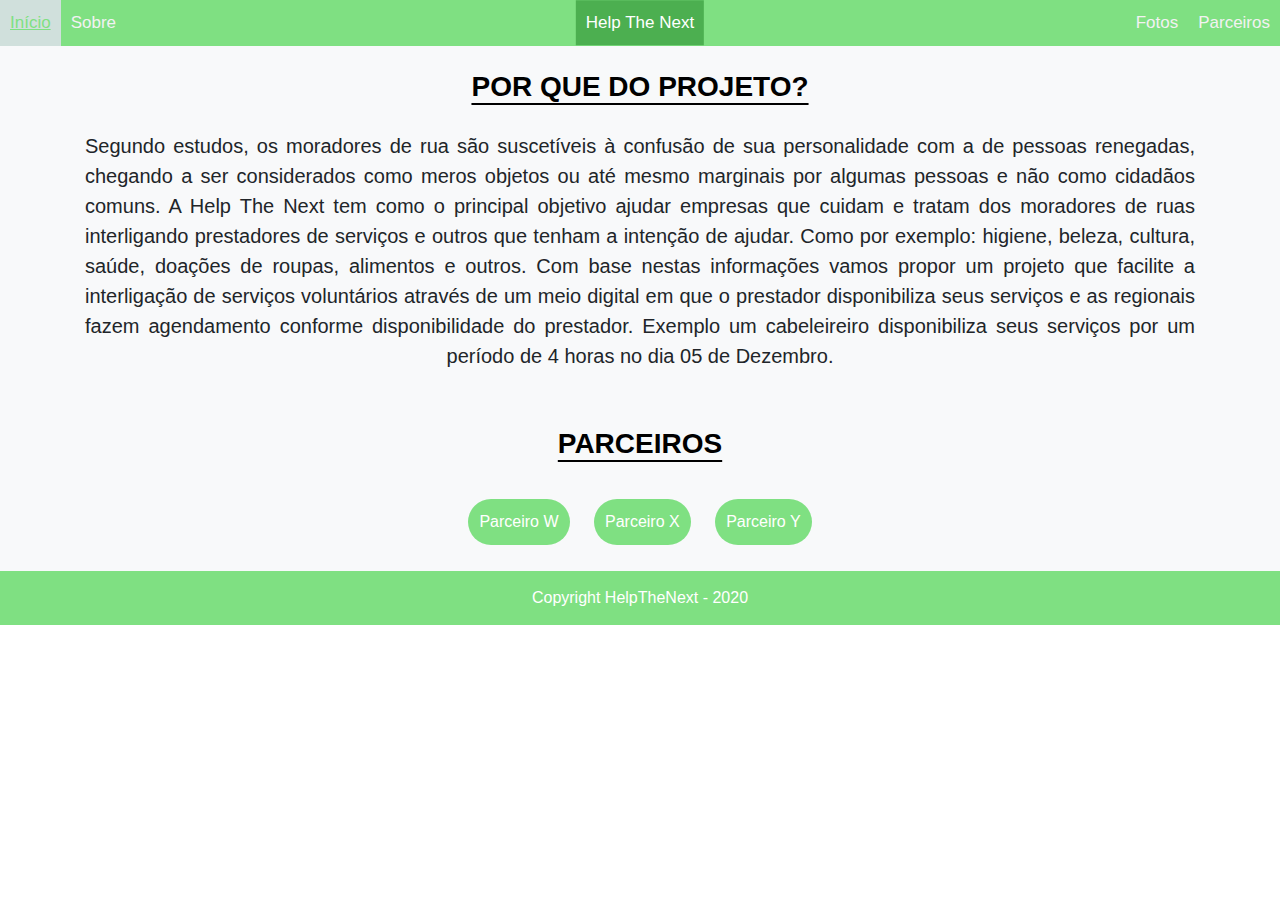
<file: index.html>
<!DOCTYPE html>
<html lang="pt-br">
    <link rel="shortcut icon" href="fotos\icon7.png" />
<head>
    <meta charset="UTF-8">
    <meta name="viewport" content="width=device-width, initial-scale=1.0">
    <title>Help The Next</title>
    <link rel="stylesheet" href="https://maxcdn.bootstrapcdn.com/bootstrap/4.0.0/css/bootstrap.min.css"
        integrity="sha384-Gn5384xqQ1aoWXA+058RXPxPg6fy4IWvTNh0E263XmFcJlSAwiGgFAW/dAiS6JXm" crossorigin="anonymous">
    <script src="https://code.jquery.com/jquery-3.2.1.slim.min.js"
        integrity="sha384-KJ3o2DKtIkvYIK3UENzmM7KCkRr/rE9/Qpg6aAZGJwFDMVNA/GpGFF93hXpG5KkN" crossorigin="anonymous">
        </script>
    <script src="https://cdnjs.cloudflare.com/ajax/libs/popper.js/1.12.9/umd/popper.min.js"
        integrity="sha384-ApNbgh9B+Y1QKtv3Rn7W3mgPxhU9K/ScQsAP7hUibX39j7fakFPskvXusvfa0b4Q" crossorigin="anonymous">
        </script>
    <script src="https://maxcdn.bootstrapcdn.com/bootstrap/4.0.0/js/bootstrap.min.js"
        integrity="sha384-JZR6Spejh4U02d8jOt6vLEHfe/JQGiRRSQQxSfFWpi1MquVdAyjUar5+76PVCmYl" crossorigin="anonymous">
        </script>

    <link rel="stylesheet" href="estilo.css" />
</head>
    <body>
<div class="topnav">
    <div class="topnav-centered">
      <a href="index.html" class="active">Help The Next</a>
    </div>
    
    <a href="index.html">Início</a>
    <a href="sobre.html">Sobre</a>

    <div class="topnav-right">
      <a href="fotos.html">Fotos</a>
      <a href="parceiros.html">Parceiros</a>
    </div>
  </div>
  <section Id="projetos">
    <div class="album py-4 bg-light">
        <div class="container">
            <h3 class="text-center jumbotron-heading titulosVerdes">Por que do projeto?</h3>
                         <blockquote class="blockquote Justificado">
                <p>Segundo estudos, os moradores de rua são suscetíveis à confusão de sua personalidade com a de pessoas renegadas, chegando a ser considerados como meros objetos ou até mesmo marginais por algumas pessoas e não como cidadãos comuns.
                    A Help The Next tem como o principal objetivo ajudar empresas que cuidam e tratam dos moradores de ruas interligando prestadores de serviços e outros que tenham a intenção de ajudar.
                    Como por exemplo: higiene, beleza, cultura, saúde, doações de roupas, alimentos e outros. Com base nestas informações vamos propor um projeto que facilite a interligação de serviços voluntários através de um meio digital em que o prestador disponibiliza seus serviços e as regionais fazem agendamento conforme disponibilidade do prestador.
                    Exemplo um cabeleireiro disponibiliza seus serviços por um período de 4 horas no dia 05 de Dezembro.</blockquote>
                </p>
        
        
        </div>
    </div>
</section>
<section Id="Parceiros">
    <div class="album py-3 bg-light">
        <div class="container">
            <h3 class="text-center jumbotron-heading titulosVerdes">Parceiros</h3>
                <div class="top"> 
                    <center>
                    <a href="parceiros.html"><button class="btn">Parceiro W</button></a>
                    <a href="parceiros.html"><button class="btn">Parceiro X</button></a>
                    <a href="parceiros.html"><button class="btn">Parceiro Y</button></a>                   
                    </center>
                </div>  
        </div>
    </div>
</section>
<footer class="text-center" style="background-color:#7fe082;padding:0px; margin:0px">
    <p style="margin:0px;padding-top:15px;padding-bottom:15px;color:white !important">Copyright HelpTheNext - 2020
    </p>
</footer>
</body>
</html>
</file>
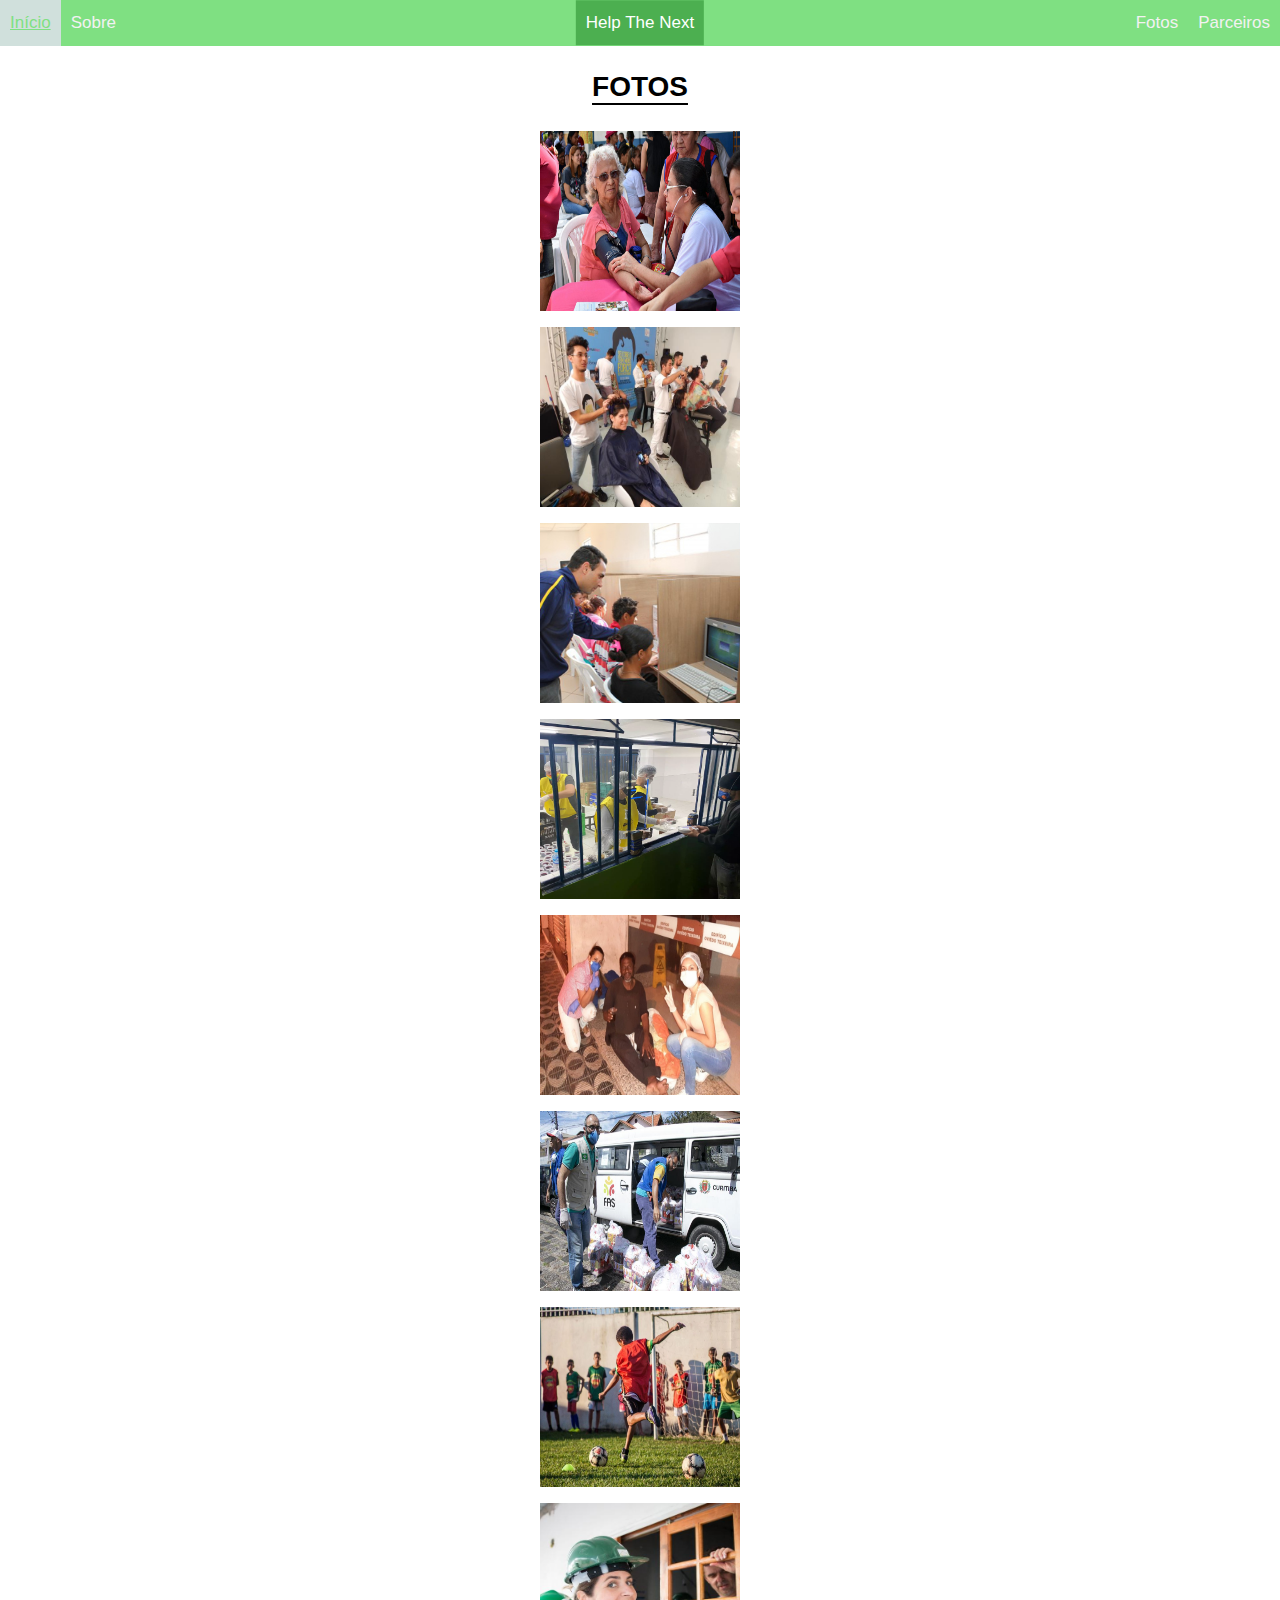
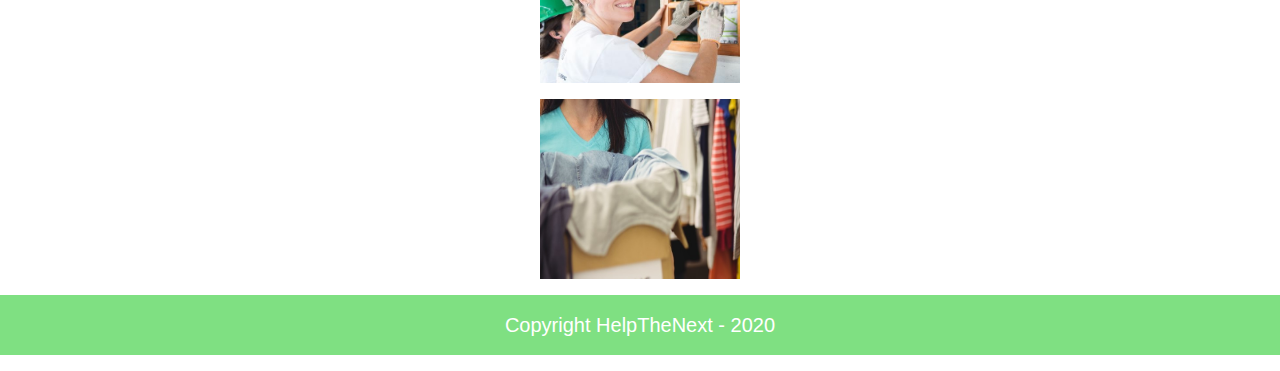
<file: fotos.html>
<!DOCTYPE html>
<html lang="pt-br">
    <link rel="shortcut icon" href="fotos\icon7.png" />
<head>
    <meta charset="UTF-8">
    <meta name="viewport" content="width=device-width, initial-scale=1.0">
    <title>Help The Next</title>
    <link rel="stylesheet" href="https://maxcdn.bootstrapcdn.com/bootstrap/4.0.0/css/bootstrap.min.css"
        integrity="sha384-Gn5384xqQ1aoWXA+058RXPxPg6fy4IWvTNh0E263XmFcJlSAwiGgFAW/dAiS6JXm" crossorigin="anonymous">
    <script src="https://code.jquery.com/jquery-3.2.1.slim.min.js"
        integrity="sha384-KJ3o2DKtIkvYIK3UENzmM7KCkRr/rE9/Qpg6aAZGJwFDMVNA/GpGFF93hXpG5KkN" crossorigin="anonymous">
        </script>
    <script src="https://cdnjs.cloudflare.com/ajax/libs/popper.js/1.12.9/umd/popper.min.js"
        integrity="sha384-ApNbgh9B+Y1QKtv3Rn7W3mgPxhU9K/ScQsAP7hUibX39j7fakFPskvXusvfa0b4Q" crossorigin="anonymous">
        </script>
    <script src="https://maxcdn.bootstrapcdn.com/bootstrap/4.0.0/js/bootstrap.min.js"
        integrity="sha384-JZR6Spejh4U02d8jOt6vLEHfe/JQGiRRSQQxSfFWpi1MquVdAyjUar5+76PVCmYl" crossorigin="anonymous">
        </script>
    <link rel="stylesheet" href="estilo.css" />
</head>
    <body>
<div class="topnav">
    <div class="topnav-centered">
      <a href="index.html" class="active">Help The Next</a>
    </div>
    
    <a href="index.html">Início</a>
    <a href="sobre.html">Sobre</a>

    <div class="topnav-right">
      <a href="fotos.html">Fotos</a>
      <a href="parceiros.html">Parceiros</a>
    </div>
  </div>
<br>

  <h3 class="text-center jumbotron-heading titulosVerdes">FOTOS</h3>
                         <blockquote class="blockquote Justificado">

  

    <div class="figure">
        <p><img class=scaled src="fotos\img1.jpg" alt="foto1" > </p>
        <p><img class=scaled src="fotos\img2.jpg" alt="foto2"></p>
        <p><img class=scaled src="fotos\img3.jpg" alt="foto3"></p>
        <p><img class=scaled src="fotos\img4.jpg" alt="foto4"></p>
        <p><img class=scaled src="fotos\img5.jpg" alt="foto5"></p>
        <p><img class=scaled src="fotos\img6.jpg" alt="foto6"></p>
        <p><img class=scaled src="fotos\img7.jpg" alt="foto7"></p>
        <p><img class=scaled src="fotos\img8.jpg" alt="foto8"></p>
        <p><img class=scaled src="fotos\img9.jpg" alt="foto9"></p>

    
    </div>

    <footer class="text-center" style="background-color:#7fe082;padding:0px; margin:0px">
        <p style="margin:0px;padding-top:15px;padding-bottom:15px;color:white !important">Copyright HelpTheNext - 2020
        </p>
    </footer>

</body>
</html>
</file>
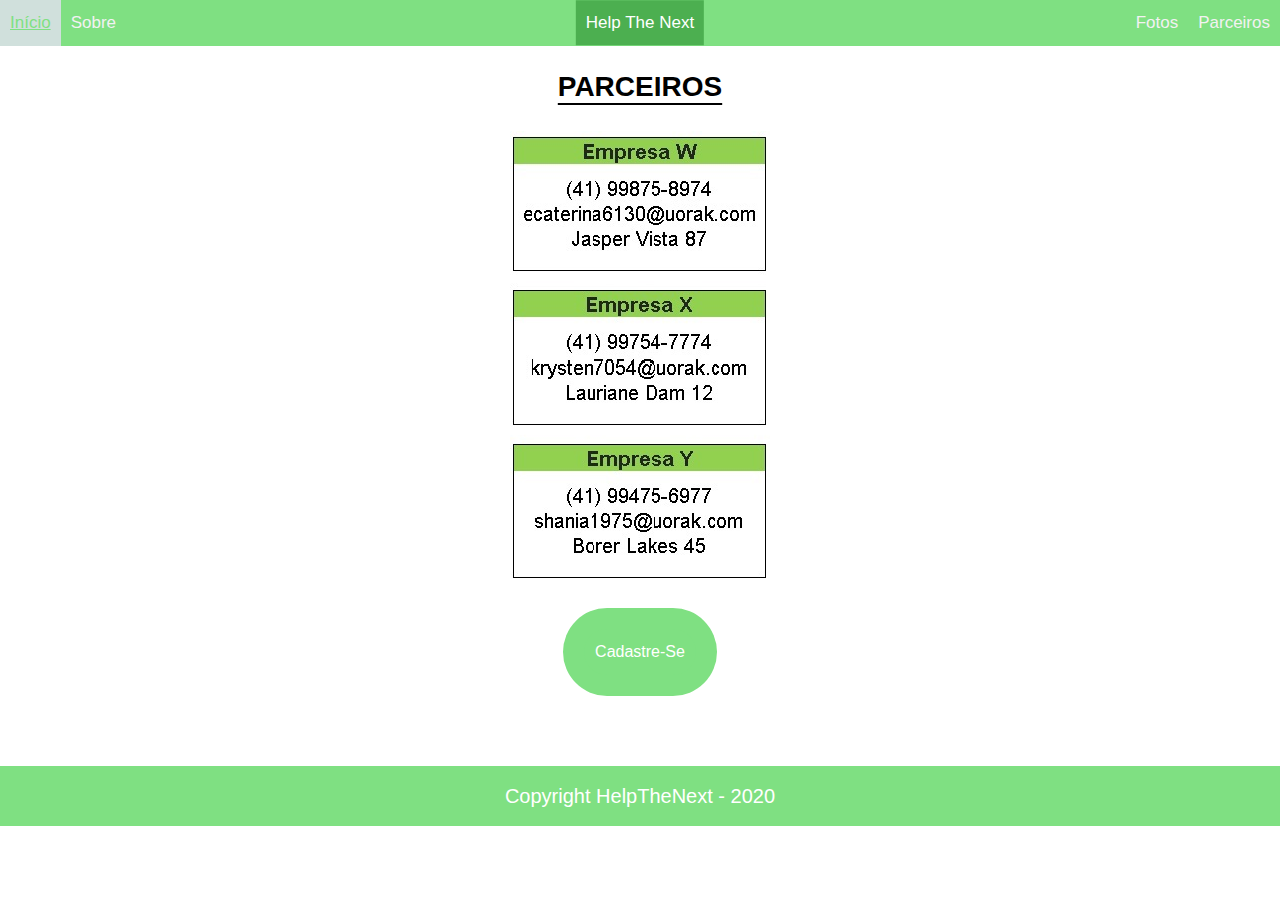
<file: parceiros.html>
<!DOCTYPE html>
<html lang="pt-br">
    <link rel="shortcut icon" href="fotos\icon7.png" />
<head>
    <meta charset="UTF-8">
    <meta name="viewport" content="width=device-width, initial-scale=1.0">
    <title>Help The Next</title>
    <link rel="stylesheet" href="https://maxcdn.bootstrapcdn.com/bootstrap/4.0.0/css/bootstrap.min.css"
        integrity="sha384-Gn5384xqQ1aoWXA+058RXPxPg6fy4IWvTNh0E263XmFcJlSAwiGgFAW/dAiS6JXm" crossorigin="anonymous">
    <script src="https://code.jquery.com/jquery-3.2.1.slim.min.js"
        integrity="sha384-KJ3o2DKtIkvYIK3UENzmM7KCkRr/rE9/Qpg6aAZGJwFDMVNA/GpGFF93hXpG5KkN" crossorigin="anonymous">
        </script>
    <script src="https://cdnjs.cloudflare.com/ajax/libs/popper.js/1.12.9/umd/popper.min.js"
        integrity="sha384-ApNbgh9B+Y1QKtv3Rn7W3mgPxhU9K/ScQsAP7hUibX39j7fakFPskvXusvfa0b4Q" crossorigin="anonymous">
        </script>
    <script src="https://maxcdn.bootstrapcdn.com/bootstrap/4.0.0/js/bootstrap.min.js"
        integrity="sha384-JZR6Spejh4U02d8jOt6vLEHfe/JQGiRRSQQxSfFWpi1MquVdAyjUar5+76PVCmYl" crossorigin="anonymous">
        </script>
    <link rel="stylesheet" href="estilo.css" />
</head>
    <body>
<div class="topnav">
    <div class="topnav-centered">
      <a href="index.html" class="active">Help The Next</a>
    </div>
    
    <a href="index.html">Início</a>
    <a href="sobre.html">Sobre</a>

    <div class="topnav-right">
      <a href="fotos.html">Fotos</a>
      <a href="parceiros.html">Parceiros</a>
    </div>
  </div>
<br>

  <h3 class="text-center jumbotron-heading titulosVerdes">PARCEIROS</h3>
                         <blockquote class="blockquote Justificado">

                            <div>
                                <p><img src="fotos\empresas.jpeg" alt="empresa1" ></p>    
                                
                            </div>
                        
                        
                        
                                <a class=btn href="https://docs.google.com/forms/d/1c89yfHUW3QuyPteAl-nEdOu1x14OMajvHK_kSATv4hs/viewform?edit_requested=true" target="_blank" ><button class="btn"> Cadastre-Se </button> </a>
                        <br> <br> <br>
                        
                        </div>
                                </div>

    

    <footer class="text-center" style="background-color:#7fe082;padding:0px; margin:0px">
        <p style="margin:0px;padding-top:15px;padding-bottom:15px;color:white !important">Copyright HelpTheNext - 2020
        </p>
    </footer>

</body>
</html>
</file>
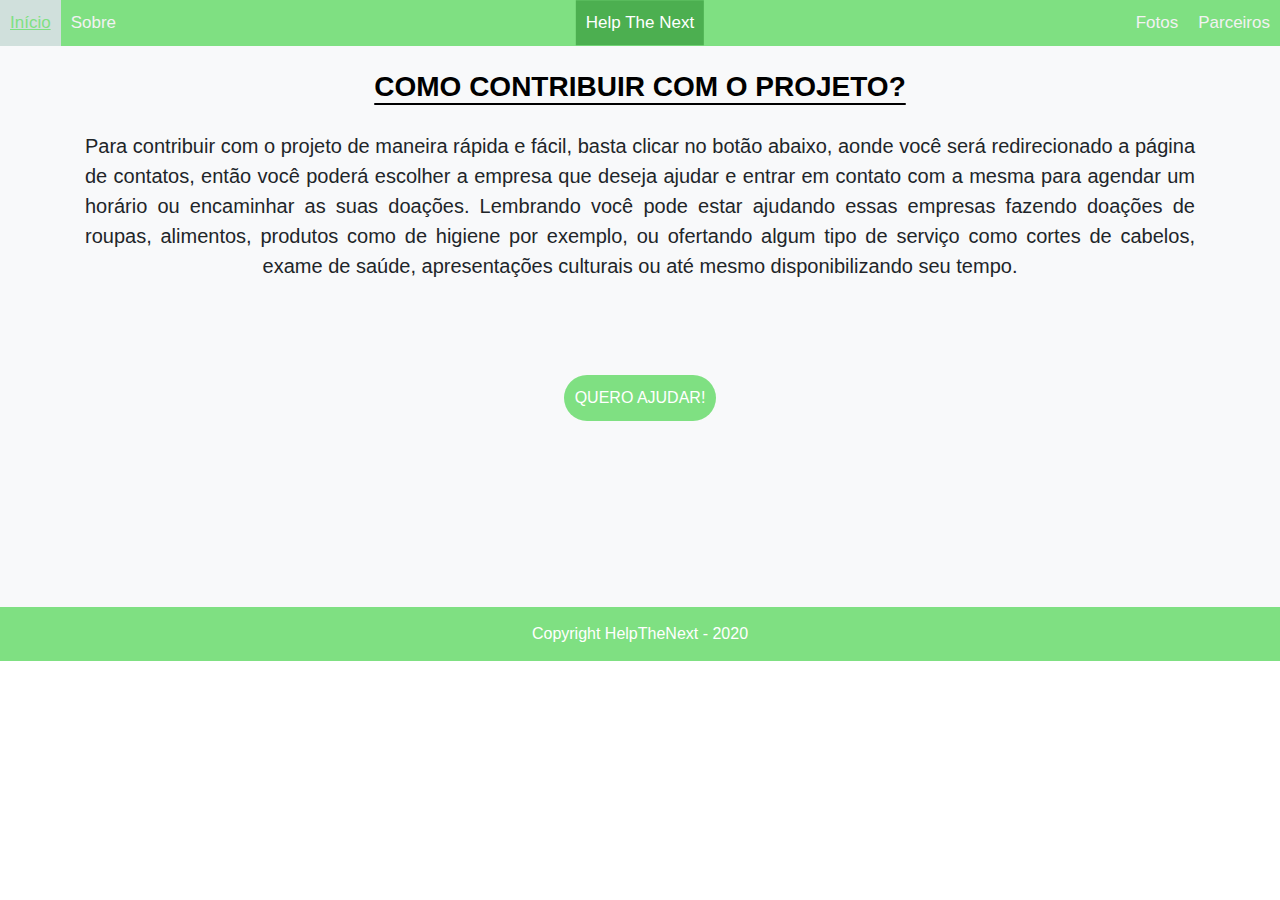
<file: sobre.html>
<!DOCTYPE html>
<html lang="pt-br">
    <link rel="shortcut icon" href="fotos\icon7.png" />
<head>
    <meta charset="UTF-8">
    <meta name="viewport" content="width=device-width, initial-scale=1.0">
    <title>Help The Next</title>
    <link rel="stylesheet" href="https://maxcdn.bootstrapcdn.com/bootstrap/4.0.0/css/bootstrap.min.css"
        integrity="sha384-Gn5384xqQ1aoWXA+058RXPxPg6fy4IWvTNh0E263XmFcJlSAwiGgFAW/dAiS6JXm" crossorigin="anonymous">
    <script src="https://code.jquery.com/jquery-3.2.1.slim.min.js"
        integrity="sha384-KJ3o2DKtIkvYIK3UENzmM7KCkRr/rE9/Qpg6aAZGJwFDMVNA/GpGFF93hXpG5KkN" crossorigin="anonymous">
        </script>
    <script src="https://cdnjs.cloudflare.com/ajax/libs/popper.js/1.12.9/umd/popper.min.js"
        integrity="sha384-ApNbgh9B+Y1QKtv3Rn7W3mgPxhU9K/ScQsAP7hUibX39j7fakFPskvXusvfa0b4Q" crossorigin="anonymous">
        </script>
    <script src="https://maxcdn.bootstrapcdn.com/bootstrap/4.0.0/js/bootstrap.min.js"
        integrity="sha384-JZR6Spejh4U02d8jOt6vLEHfe/JQGiRRSQQxSfFWpi1MquVdAyjUar5+76PVCmYl" crossorigin="anonymous">
        </script>
    <link rel="stylesheet" href="estilo.css" />
</head>
    <body>
<div class="topnav">

    <div class="topnav-centered">
      <a href="index.html" class="active">Help The Next</a>
    </div>
  
    <a href="index.html">Início</a>
    <a href="sobre.html">Sobre</a>
  
    <div class="topnav-right">
      <a href="fotos.html">Fotos</a>
      <a href="parceiros.html">Parceiros</a>
    </div>
  </div>
  <section Id="contribuirProjeto">
    <div class="album py-4 bg-light">
        <div class="container">
            <h3 class="text-center jumbotron-heading titulosVerdes">Como contribuir com o projeto?</h3>
                         <blockquote class="blockquote Justificado">
                <p> Para contribuir com o projeto de maneira rápida e fácil, basta clicar no botão abaixo, aonde você será redirecionado a página de contatos, 
                    então você poderá escolher a empresa que deseja ajudar e entrar em contato com a mesma para agendar um horário ou encaminhar as suas doações.
                    Lembrando você pode estar ajudando essas empresas fazendo doações de roupas, alimentos, produtos como de higiene por exemplo, ou ofertando
                    algum tipo de serviço como cortes de cabelos, exame de saúde,  apresentações culturais ou até mesmo disponibilizando seu tempo. 
                    
                </p>
        </div>
    </div>
</section>
<section Id="queroAjudar">
    <div class="album py-3 bg-light">
        <div class="container">
            <h3 class="text-center jumbotron-heading titulosVerdes"></h3>
                         <blockquote class="blockquote Justificado">
            <a href="parceiros.html"><button class="btn">QUERO AJUDAR!</button></a>
            <div class="album py-4 bg-light">
            </div>
    </div>
    <br><br><br>
    <br>
</section>
<footer class="text-center" style="background-color:#7fe082;padding:0px; margin:0px">
    <p style="margin:0px;padding-top:15px;padding-bottom:15px;color:white !important">Copyright HelpTheNext - 2020
    </p>
</footer>
</body>
</html>
</file>
<file: estilo.css>
/*TITULOS*/
.titulosVerdes {
	text-decoration: underline;
	text-underline-position: under;
	padding-bottom: 20px;
	text-transform: uppercase;
	font-weight: 700;
	color: #000000;
}

/*JUSTIFICA TEXTO*/
.Justificado{
	text-align: justify;
    text-align-last: center;
}

/* FOTOS*/
div.figure {
	display: inline;
  }
  img.scaled {
	width: 200px;
	height: 180px;
	display: inline;
	
  }

/*BOTÕES*/
.btn
{

	background-color:#7fe082;
	color: white;
	border-radius: 50px;
	padding: 10px;
	margin: 10px;
	

}

/*NAVBAR POSIÇÃO*/
.topnav {
	position: relative;
	background-color: #7fe082;
	overflow: hidden;
  }
  .top {
	position: relative;
	overflow: hidden;
  }
  
/*NAVBAR TAMANHO*/
  .topnav a {
	float: left;
	color: #f2f2f2;
	text-align: center;
	padding: 10px 10px;
	text-decoration: style;
	font-size: 17px;
  }
  
/*NAVBAR BACK*/
  .topnav a:hover {
	background-color: rgba(214, 224, 226, 0.932);
	color: #7fe082;
  }
  
/*COLOR LOGO CENTRAL*/
  .topnav a.active {
	background-color: #4CAF50;
	color: white;
  }
  
/*POSIÇÃO LOGO*/
  .topnav-centered a {
	float: none;
	position: absolute;
	top: 50%;
	left: 50%;
	transform: translate(-50%, -50%);
  }
  
  
/*POSIÇÃO MENU*/
  .topnav-right {
	float: right;
  }
  
/*POSIÇÃO LOGO NAVBAR*/
  @media screen and (max-width: 600px) {
	.topnav a, .topnav-right {
	  float: none;
	  display: block;
	}
	.topnav-centered a {
		position: relative;
		top: 0;
		left: 0;
		transform: none;
	  }
  }
</file>
